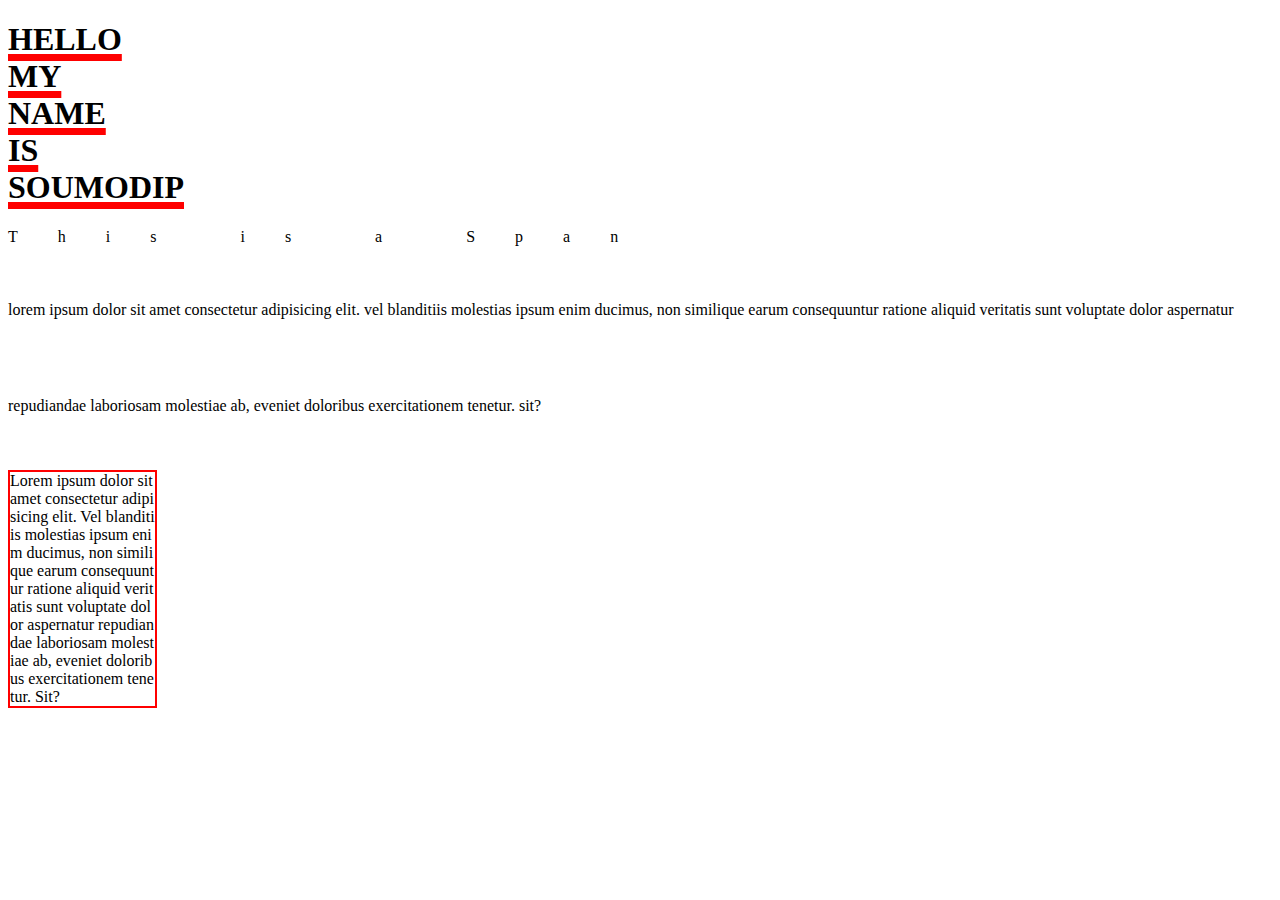
<file: video 19/index.html>
<!DOCTYPE html>
<html lang="en">
<head>
    <meta charset="UTF-8">
    <meta name="viewport" content="width=device-width, initial-scale=1.0">
    <title>Document</title>
    <style>
        h1{
            text-transform: uppercase;
            /* text-indent: 54px; */
            text-decoration: underline;
            text-decoration-color: rgb(254, 0, 0) ;
            /* text-decoration-style: dotted; */
            text-decoration-thickness: 7px;
            text-overflow: clip;
            width: 45px;
        }
        .first{
            line-height: 6;
            text-transform: lowercase;
            text-overflow: ellipsis;
        }
        span{
            letter-spacing: 40px;
            /* text-decoration-style: dotted;
            text-decoration-style: solid; */
            /* text-decoration-thickness:inherit; */
        }
        .second{
            border: 2px solid red;
            width: 145px;
            word-break: break-all;
            /* text-overflow: ellipsis; */
            /* text-overflow: clip;
            overflow: hidden; */
        }
    </style>
</head>
<body>
    <h1>hello my name is soumodip</h1>
    <span>This is a Span</span>
    <p class="first">Lorem ipsum dolor sit amet consectetur adipisicing elit. Vel blanditiis molestias ipsum enim ducimus, non similique earum consequuntur ratione aliquid veritatis sunt voluptate dolor aspernatur repudiandae laboriosam molestiae ab, eveniet doloribus exercitationem tenetur. Sit?</p>
    <p class="second">Lorem ipsum dolor sit amet consectetur adipisicing elit. Vel blanditiis molestias ipsum enim ducimus, non similique earum consequuntur ratione aliquid veritatis sunt voluptate dolor aspernatur repudiandae laboriosam molestiae ab, eveniet doloribus exercitationem tenetur. Sit?</p>
</body>
</html>
</file>
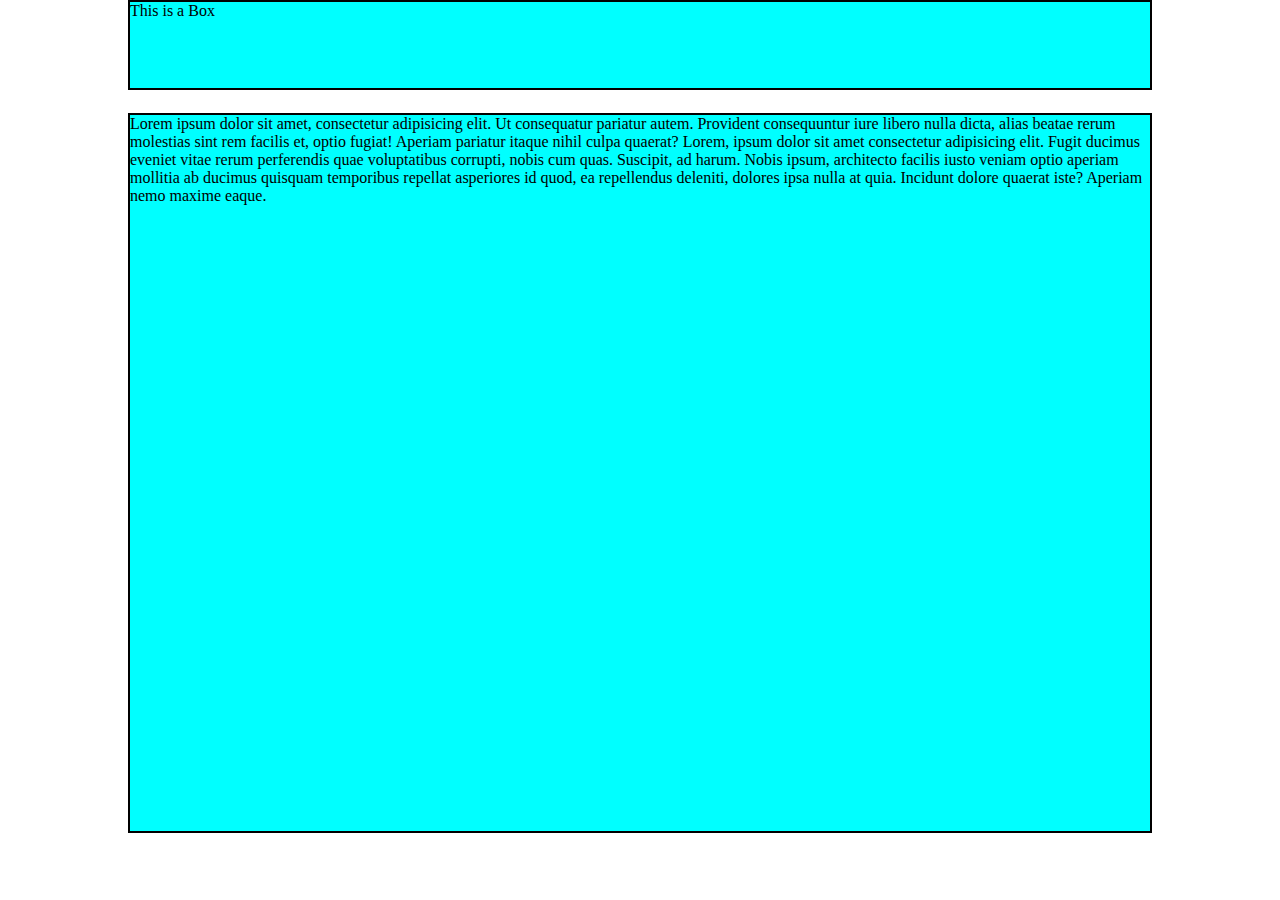
<file: video 21/index.html>
<!DOCTYPE html>
<html lang="en">
<head>
    <meta charset="UTF-8">
    <meta name="viewport" content="width=device-width, initial-scale=1.0">
    <title>Document</title>
    <style>
        *{
            margin: 0;
            padding: 0;
        }
        .box{
            box-sizing: border-box;
            border: 2px solid black;
            /* width: 1920px; */
            width: 80vw;
            height: 10vh;
            margin: auto;
            background-color: aqua;
        }
        .container{
            box-sizing: border-box;
            border: 2px solid black;
            /* width: 1920px; */
            min-height: 80vh;
            width: 80vw;
            height: 70vh;
            margin: 23px auto;
            background-color: aqua;
        }
    </style>
</head>
<body>
    <div class="box">
        This is a Box
    </div>
    <div class="container">
        Lorem ipsum dolor sit amet, consectetur adipisicing elit. Ut consequatur pariatur autem. Provident consequuntur iure libero nulla dicta, alias beatae rerum molestias sint rem facilis et, optio fugiat! Aperiam pariatur itaque nihil culpa quaerat? Lorem, ipsum dolor sit amet consectetur adipisicing elit. Fugit ducimus eveniet vitae rerum perferendis quae voluptatibus corrupti, nobis cum quas. Suscipit, ad harum. Nobis ipsum, architecto facilis iusto veniam optio aperiam mollitia ab ducimus quisquam temporibus repellat asperiores id quod, ea repellendus deleniti, dolores ipsa nulla at quia. Incidunt dolore quaerat iste? Aperiam nemo maxime eaque.
    </div>
</body>
</html>
</file>
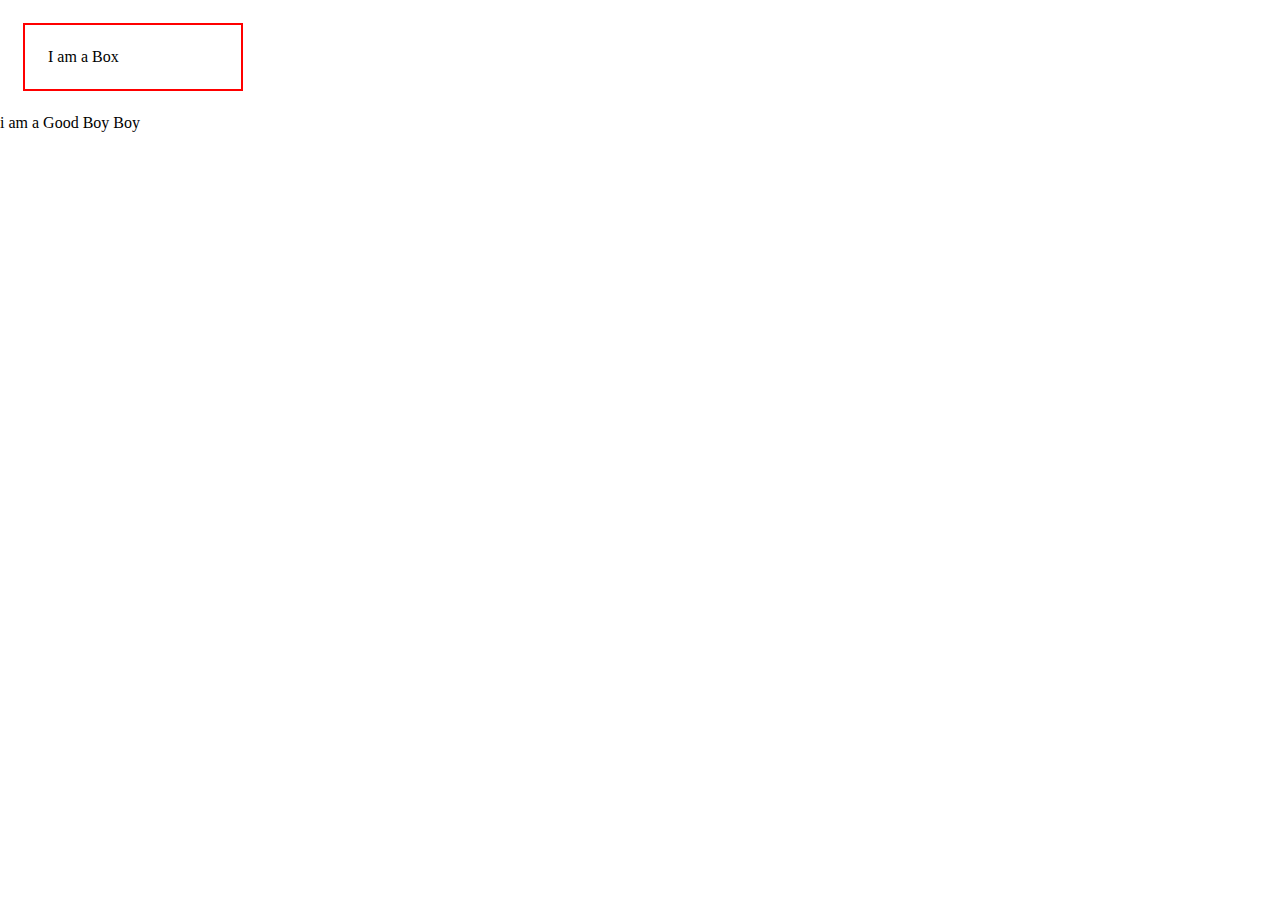
<file: video 23/index.html>
<!DOCTYPE html>
<html lang="en">
<head>
    <meta charset="UTF-8">
    <meta name="viewport" content="width=device-width, initial-scale=1.0">
    <title>CSS Display Property</title>
    <style>
        /* <!-- https://developer.mozilla.org/en-US/docs/Web/CSS/display --> */
        *{
            margin: 0;
            padding: 0;
        }
        .box{
            border: 2px solid red;
            /* display: inline; */
            display: inline-block;
            width: 170px;
            padding: 23px;
            margin: 23px;
            display: flex;

        }
        .box2{
            display: none;
            /* visibility: hidden; */
        }
    </style>
</head>
<body>
    <div class="box">
        I am a Box
    </div>
    <div class="box box2">
        also a nice box
    </div>
    <span>
        i am a Good Boy
    </span>
    <span>
        Boy
    </span>
</body>
</html>
</file>
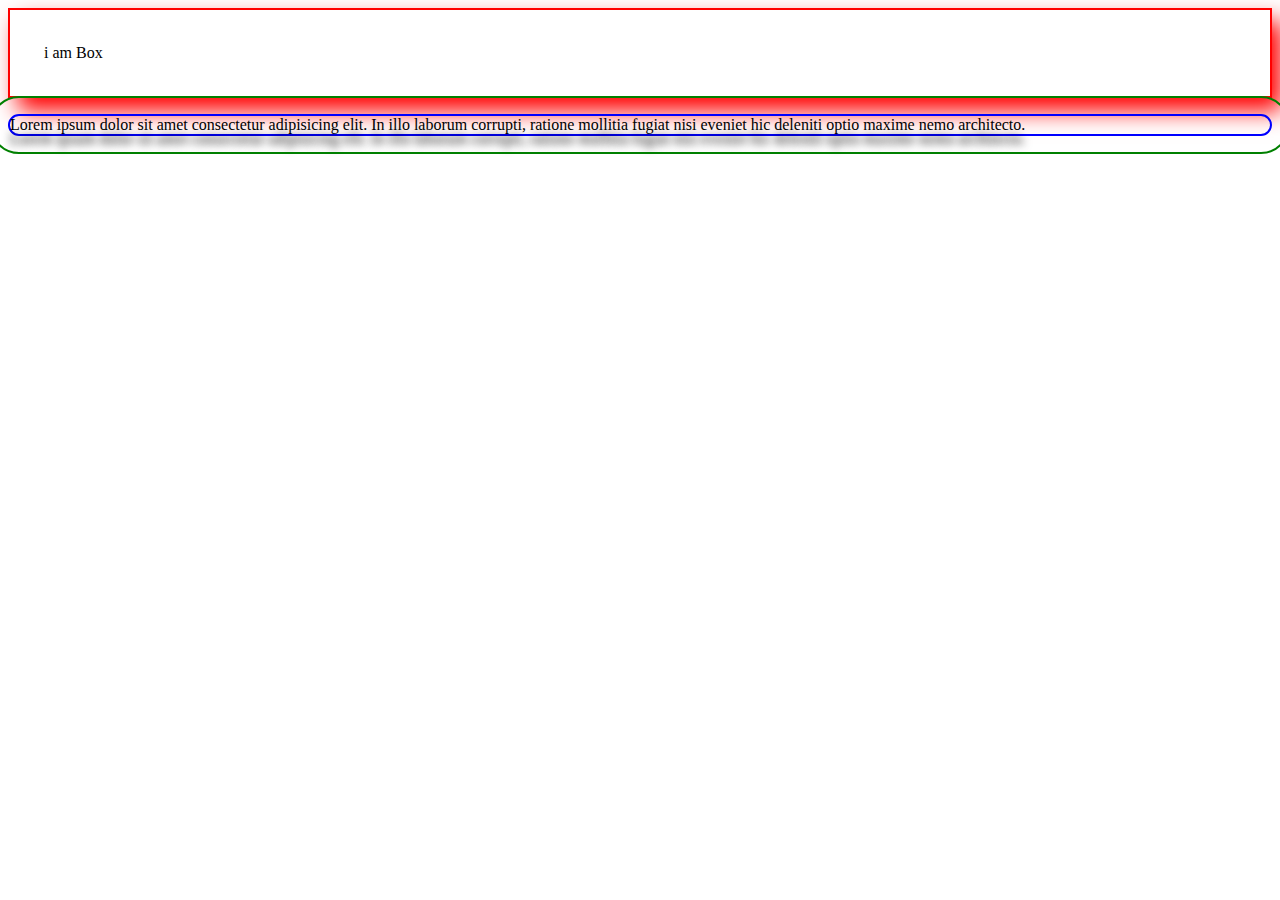
<file: video 24/index.html>
<!DOCTYPE html>
<html lang="en">

<head>
    <meta charset="UTF-8">
    <meta name="viewport" content="width=device-width, initial-scale=1.0">
    <title>Document</title>
    <style>
        .box {
            border: 2px solid red;
            padding: 34px;
            box-shadow: ;
            /* SYNTAX:->> box-shadow: offset-x, offset-y, blur-radius, spread-radius color; */
            box-shadow: 10px 13px 22px red;
        }

        .text {
            text-shadow: 0px 14px 9px black;
            outline: 2px solid green;
            border: 2px solid blue;
            outline-offset: 16px;
            border-radius: 3pc;
        }
    </style>
</head>

<body>
    <div class="box">
        i am Box
    </div>
    <p class="text">
        Lorem ipsum dolor sit amet consectetur adipisicing elit. In illo laborum corrupti, ratione mollitia fugiat nisi
        eveniet hic deleniti optio maxime nemo architecto.
    </p>
</body>

</html>
</file>
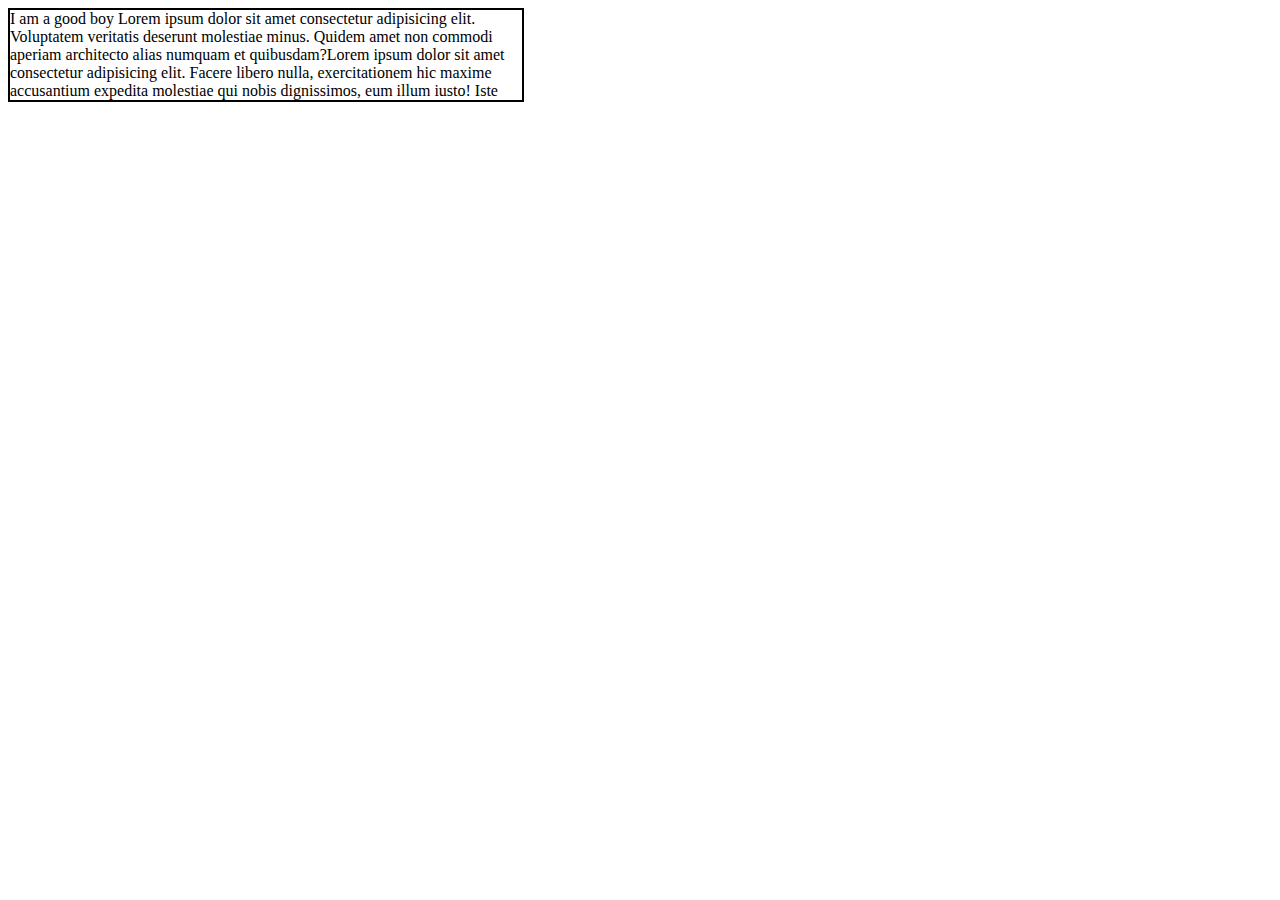
<file: video 26/index.html>
<!DOCTYPE html>
<html lang="en">
<head>
    <meta charset="UTF-8">
    <meta name="viewport" content="width=device-width, initial-scale=1.0">
    <title>Overflow</title>
    <style>
        .box{
            width: 40vw;
            height: 10vh;
            border: 2px solid black;
            /* overflow: scroll; */
            /* overflow: auto; */
            /* white-space: nowrap;
            text-overflow: ellipsis ; */
            /* overflow-x: hidden;
            overflow-y: scroll; */
            overflow: scroll hidden;
        }
    </style>
</head>
<body>
    <div class="box">
        I am a good boy Lorem ipsum dolor sit amet consectetur adipisicing elit. Voluptatem veritatis deserunt molestiae minus. Quidem amet non commodi aperiam architecto alias numquam et quibusdam?Lorem ipsum dolor sit amet consectetur adipisicing elit. Facere libero nulla, exercitationem hic maxime accusantium expedita molestiae qui nobis dignissimos, eum illum iusto! Iste rerum et quam optio nobis at eos quibusdam!
    </div>
</body>
</html>
</file>
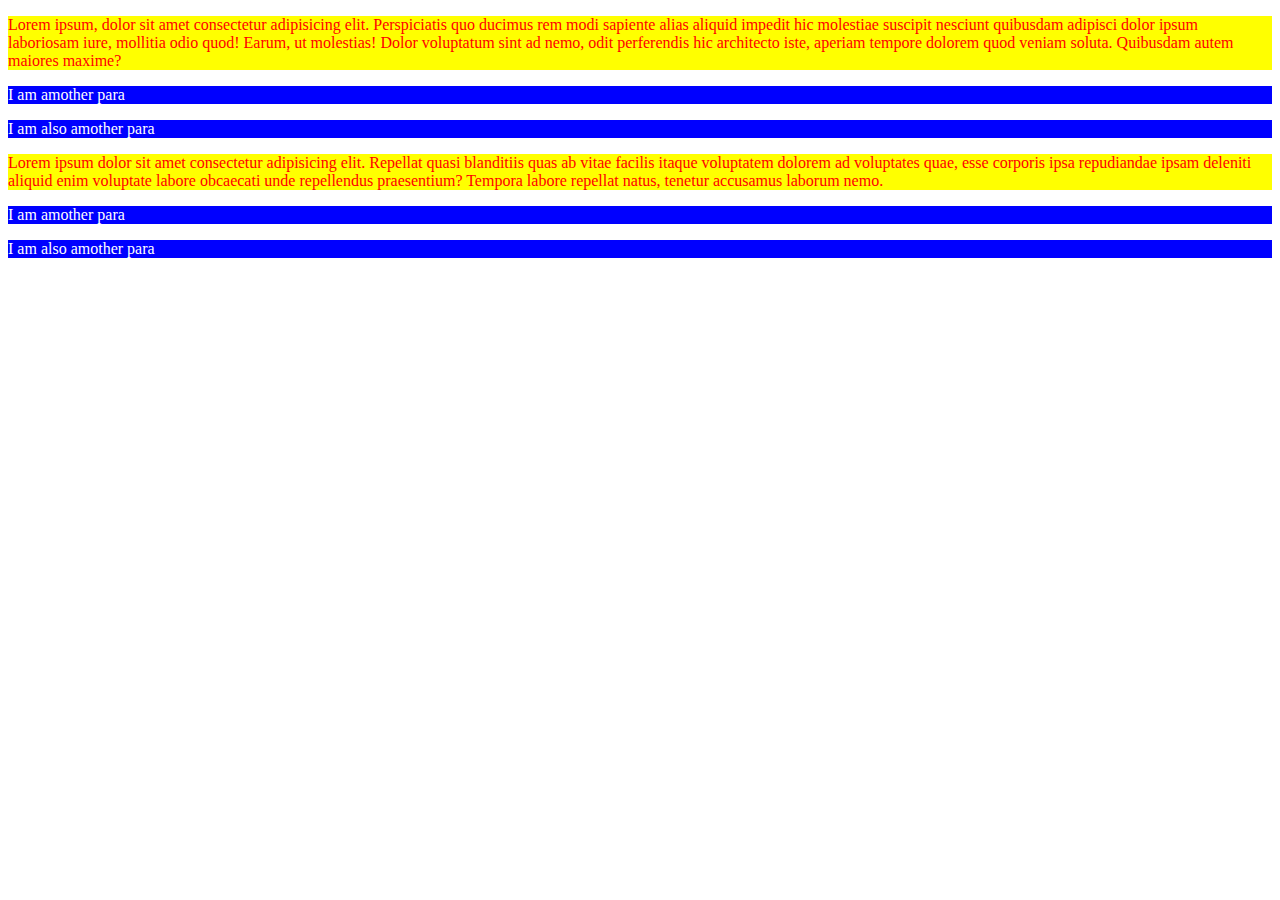
<file: video 27/index.html>
<!DOCTYPE html>
<html lang="en">

<head>
    <meta charset="UTF-8">
    <meta name="viewport" content="width=device-width, initial-scale=1.0">
    <title>Document</title>
    <style>
        p{
            background-color: blue;
            color: white;
        }
        div p:first-child{
            background-color: yellow;
            color: red;
        }
    </style>
</head>

<body>
    <!-- the first paragraph must have bg color yellow and text color red. the other paragraphs must have bg color blue and text color white. -->
    <div>
        <p>
            Lorem ipsum, dolor sit amet consectetur adipisicing elit. Perspiciatis quo ducimus rem modi sapiente alias
            aliquid impedit hic molestiae suscipit nesciunt quibusdam adipisci dolor ipsum laboriosam iure, mollitia
            odio quod! Earum, ut molestias! Dolor voluptatum sint ad nemo, odit perferendis hic architecto iste, aperiam
            tempore dolorem quod veniam soluta. Quibusdam autem maiores maxime?
        <p>I am amother para</p>
        <p>I am also amother para</p>
        </p>
    </div>
    <div>
        <p>
            Lorem ipsum dolor sit amet consectetur adipisicing elit. Repellat quasi blanditiis quas ab vitae facilis
            itaque voluptatem dolorem ad voluptates quae, esse corporis ipsa repudiandae ipsam deleniti aliquid enim
            voluptate labore obcaecati unde repellendus praesentium? Tempora labore repellat natus, tenetur accusamus
            laborum nemo.
        </p>
        <p>I am amother para</p>
        <p>I am also amother para</p>
    </div>
</body>

</html>
</file>
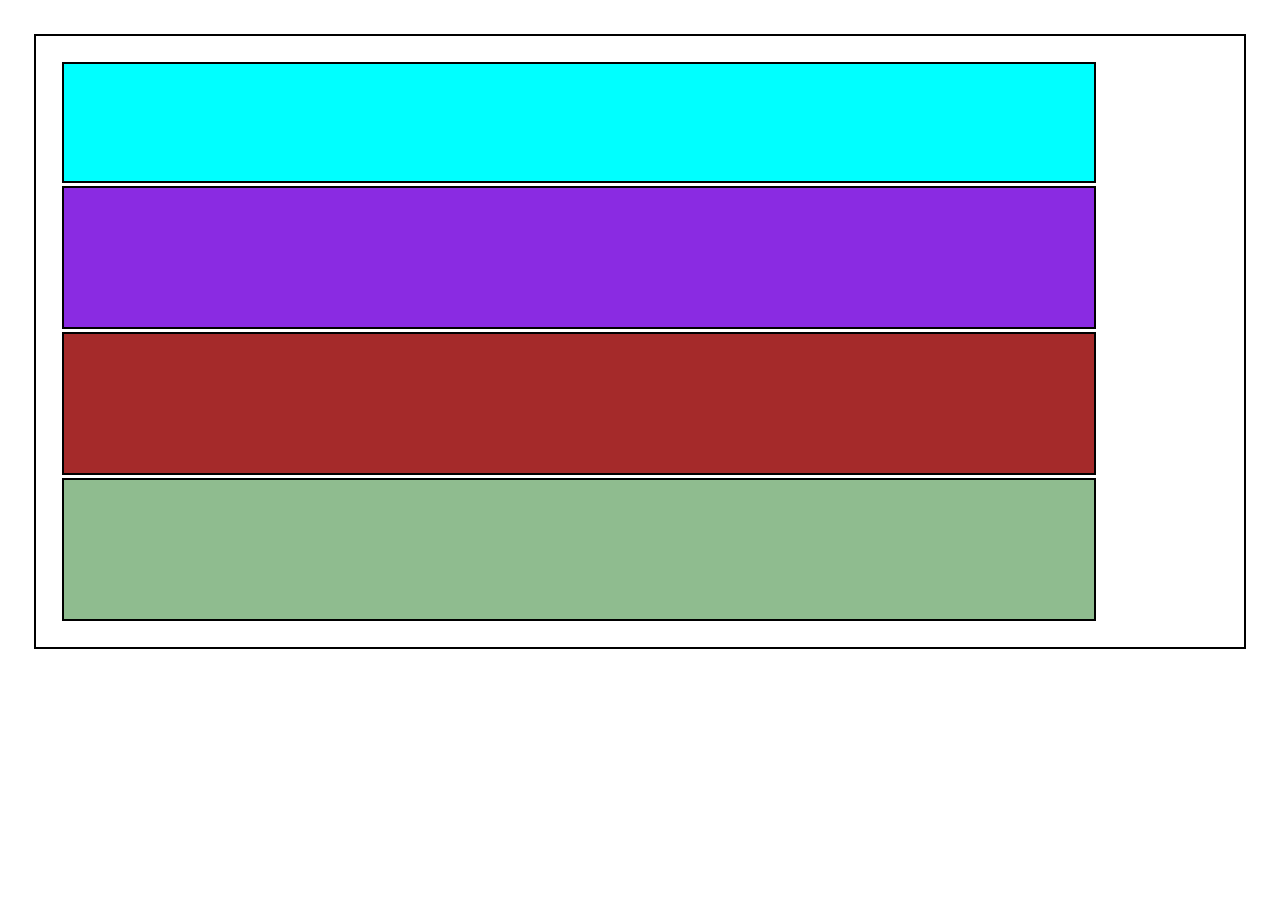
<file: video 28/index.html>
<!DOCTYPE html>
<html lang="en">
<head>
    <meta charset="UTF-8">
    <meta name="viewport" content="width=device-width, initial-scale=1.0">
    <title>CSS Position</title>
    <style>
        *{
            margin: 0;
            padding: 0;
        }
        .box{
            height: 133px;
            width: 80vw;
            padding: 3px;
            margin: 3px;
            border: 2px solid rgb(0, 0, 0);
        }         
        .box1{
            background-color: aqua;
            /* position: absolute;
            top: 0px;
            left: 3px; */
            position: sticky;
            top: 0px;
            height: 111px;
        }                                       
        .box2{
            background-color: blueviolet;
            /* position: relative;
            top: 33px;
            left: 55px; */
        }                                       
        .box3{
            background-color: brown;
            /* position: fixed;
            bottom: 0;
            left: 24vw; */
        }                                       
        .box4{
            background-color: darkseagreen;
        }            
        .parent{
            padding: 23px;
            margin: 34px;
            border: 2px solid black;
            /* position: absolute;*/
        }                           
    </style>
</head>
<body>
    <div class="parent">
        <div class="box box1"></div>
        <div class="box box2"></div>
        <div class="box box3"></div>
        <div class="box box4"></div>
    </div>
</body>
</html>
<!-- possition exception imp : filter, transform, prespective -->
</file>
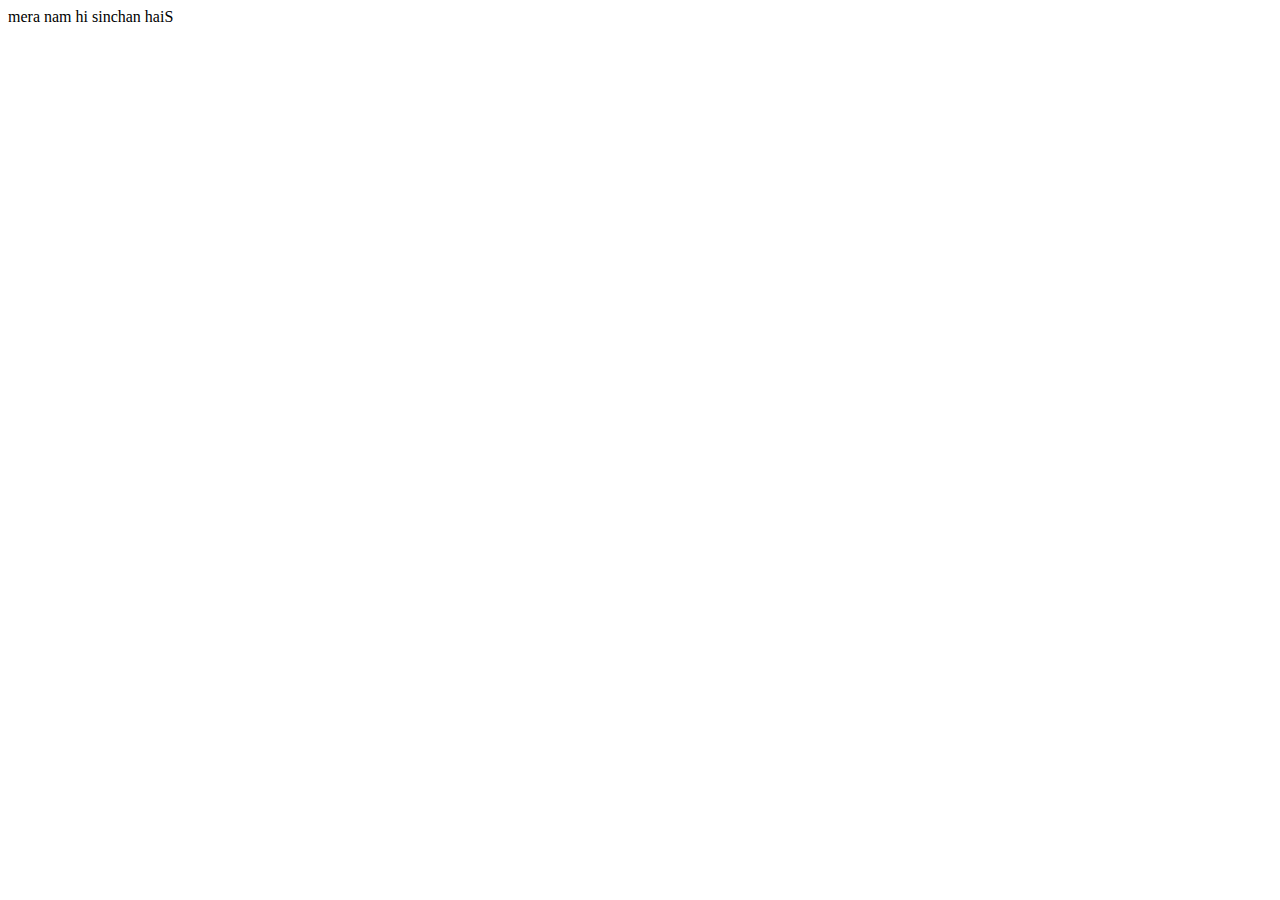
<file: video 3/index.html>
<!DOCTYPE html>
<html lang="en">
<head>
    <meta charset="UTF-8">
    <meta name="viewport" content="width=device-width, initial-scale=1.0">
    <title>Document</title>
</head>
<body>
    mera nam hi sinchan haiS
</body>
</html>
</file>
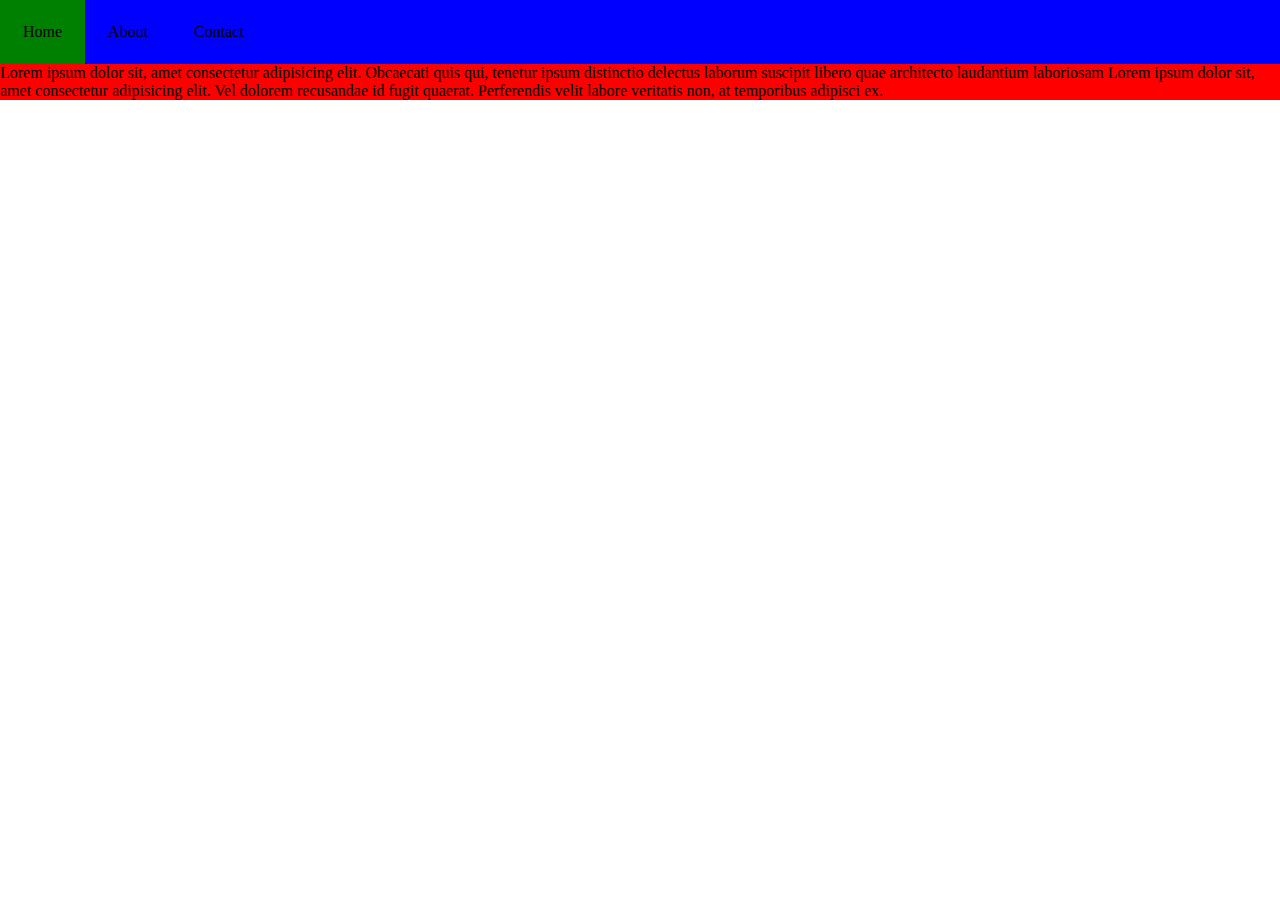
<file: video 30/index.html>
<!DOCTYPE html>
<html lang="en">

<head>
    <meta charset="UTF-8">
    <meta name="viewport" content="width=device-width, initial-scale=1.0">
    <title>CSS Variables</title>
    <style>
        :root{
            --color: blue;
            --sc: rgb(255, 0, 0);
            --defop: 23px;
        }
        *{
            margin: 0;
            padding: 0;
        }
        .nav{
            background-color: var(--color);
        }
        ul{
            display: flex;
        }
        ul li:first-child{
            --color: green;
            background-color: var(--color, yellow);
        }
        ul li{
            list-style: none;
            padding: var(--defop);
        }
        .container{
            background-color: var(--sc);
        }
    </style>
</head>

<body>
    <div class="nav">
        <ul>
            <li>Home</li>
            <li>About</li>
            <li>Contact</li>
        </ul>
    </div>
    <div class="container">
        Lorem ipsum dolor sit, amet consectetur adipisicing elit. Obcaecati quis qui, tenetur ipsum distinctio delectus
        laborum suscipit libero quae architecto laudantium laboriosam Lorem ipsum dolor sit, amet consectetur adipisicing elit. Vel dolorem recusandae id fugit quaerat. Perferendis velit labore veritatis non, at temporibus adipisci ex.
    </div>
</body>

</html>
</file>
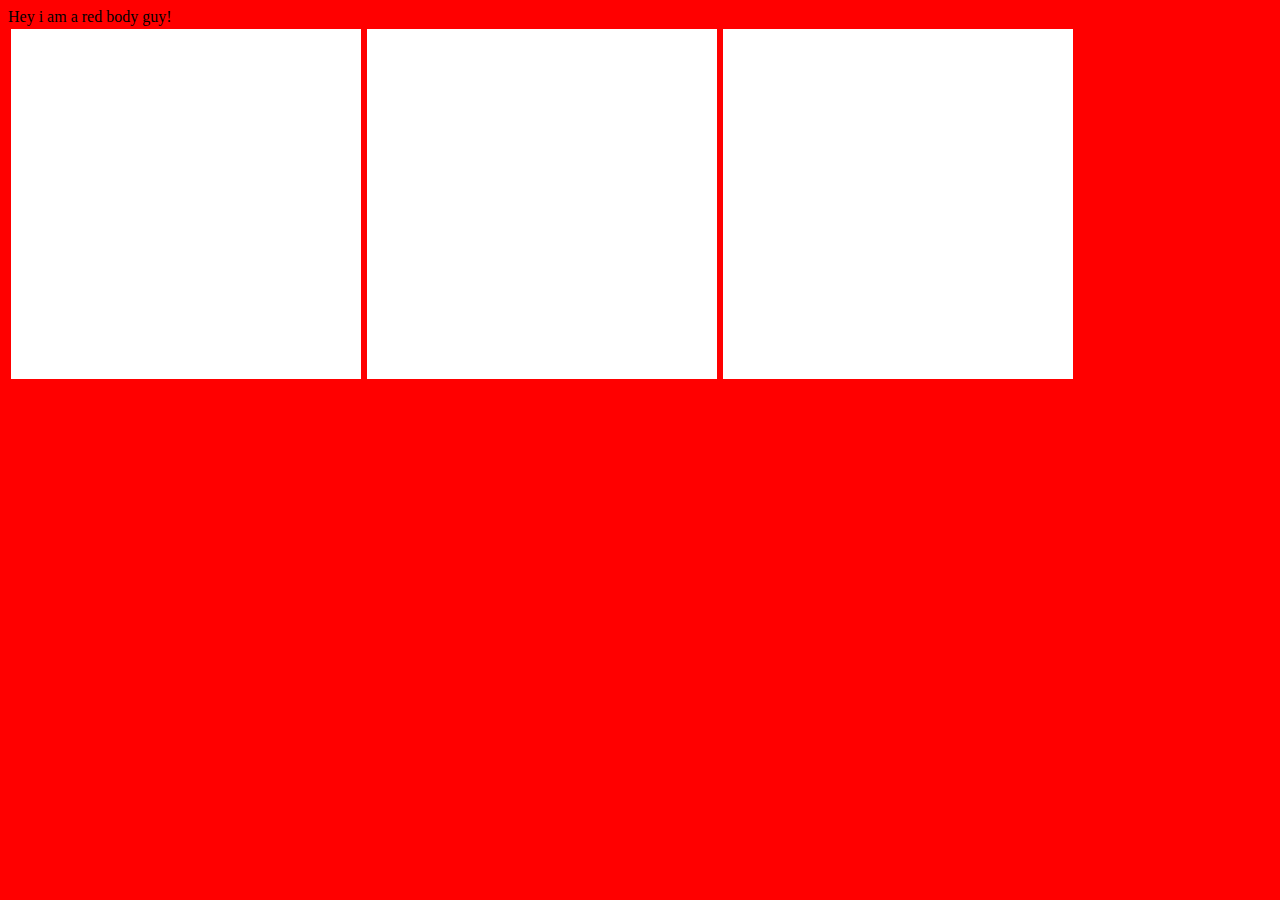
<file: video 31/index.html>
<!DOCTYPE html>
<html lang="en">
<head>
    <meta charset="UTF-8">
    <meta name="viewport" content="width=device-width, initial-scale=1.0">
    <title>CSS Media Query</title>
    <style>
        body{
            background-color: red;
        }
        /* @media not|only mediatype and (expressions) {
            css-code
        } */
        /* @media screen and (orientation: landscape){
            body{
                border: 2px solid cyan;
            }
        } */
        @media screen and (orientation: portrait){
            body{
                border: 2px solid cyan;
            }
        }
        @media only screen and (max-width: 455px){
            body{
                background-color: green;
            }
            .boxes{
                flex-direction: column;
            }
        }
        .boxes{
            display: flex;
        }
        .box{
            width: 344px;
            height: 344px;
            background-color: #fff;
            padding: 3px;
            margin: 3px;
        }
    </style>
</head>
<body>
    <div>
        Hey i am a red body guy!
    </div>
    <div class="boxes">
        <div class="box"></div>
        <div class="box"></div>
        <div class="box"></div>
    </div>
</body>
</html>
</file>
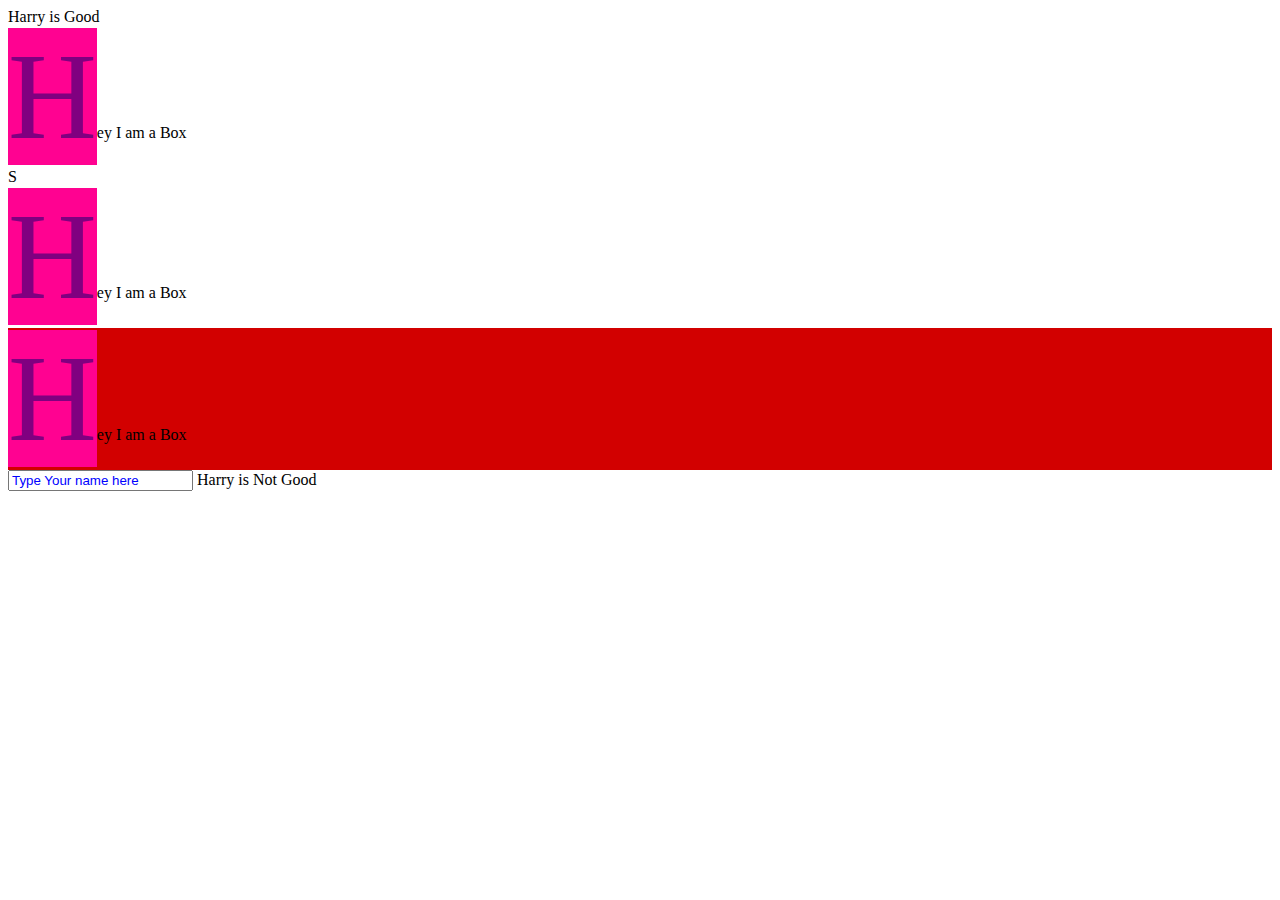
<file: video 35/index.html>
<!DOCTYPE html>
<html lang="en">
<head>
    <meta charset="UTF-8">
    <meta name="viewport" content="width=device-width, initial-scale=1.0">
    <title>More on CSS Selectors</title>
    <style>
        /* CSS First Box Selector */
        /* .box:first-child{
            background-color: rgb(255, 101, 101);
        } */
        /* CSS First Line Selector */
        /* .box::first-line{
            background-color: aqua;
        } */
        /* Element Selector 
        div{
            background-color: red;
        }

        Class Selector 
        .red{
            background-color: red;
        }

        Id Selector
        #green{
            background-color: green;
        }

        Child Selectors 
        div > p {
            color: blue;
            background-color: brown;
        }

        Descendant Selector 
        div p {
            color: blue;
            background-color: brown;
        }

        Universal Selector
        * {
            margin:0;
            padding: 0;
        }

        Pseudo Selector 
        a:visited{
            color: yellow
        } */
        /* .boxes *{
            border: 2px solid black;
        } */
        /* [data-color="primary"]{
    background-color: #ed0f0f;
        } */
        /* .box:nth-child(even){
            background-color: #d20000;
        } */
        .box:nth-child(3){
            background-color: #d20000;
        }
        .boxes::before{
            content: "Harry is Good";
        }
        .boxes::after{
            content: "Harry is Not Good";
        }
        ::selection{
            color: aqua;
            background-color: black;
        }
        .box::first-letter{
            color: purple;
            background-color: #ff0291;
            font-size: 123px;
        }
        input::placeholder{
            color: blue;
        }
    </style>
</head>
<body>
    <div class="boxes">
        <div class="box">Hey I am a Box</div>S
        <div class="box">Hey I am a Box</div>
        <div class="box">Hey I am a Box</div>
        <input type="text" placeholder="Type Your name here">
    </div>
</body>
</html>
</file>
